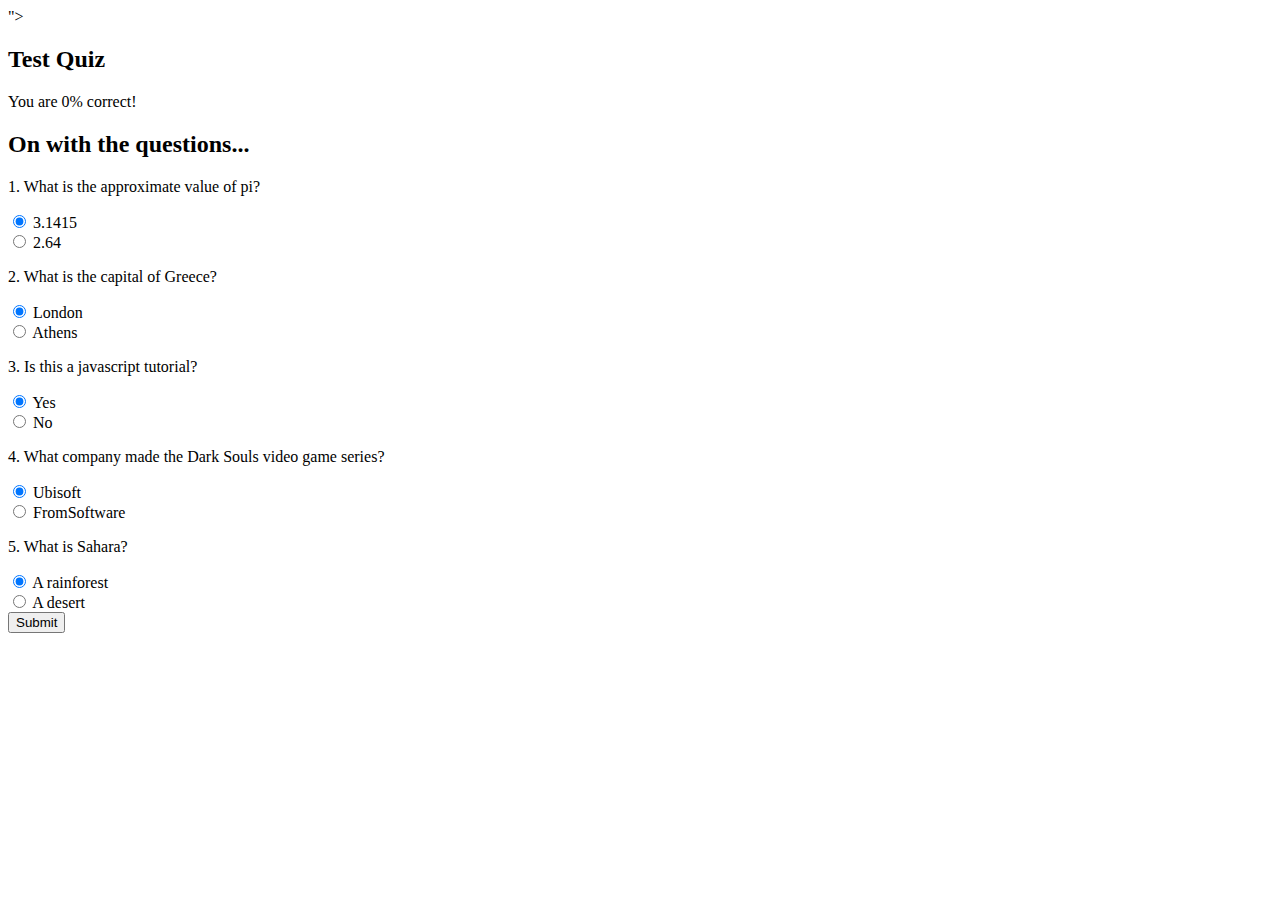
<file: Quiz/index.html>
<html lang="en">
<head>
    <meta charset="UTF-8">
    <meta http-equiv="X-UA-Compatible" content="IE=edge">
    <meta name="viewport" content="width=device-width, initial-scale=1.0">
    <link rel="stylesheet" href="https://cdn.jsdelivr.net/npm/bootstrap@5.1.3/dist/css/bootstrap.min.css" rel="stylesheet" integrity="sha384-1BmE4kWBq78iYhFldvKuhfTAU6auU8tT94WrHftjDbrCEXSU1oBoqyl2QvZ6jIW3" crossorigin="anonymous">">
    <title>Test Quiz</title>
</head>
<body>
    

    <!-- Top Section-->
    <div class="intro py-3 bg-white text-center">
        <div class="container">
            <h2 class="text-primary display-3 my-4">Test Quiz</h2>
        </div>
    </div>

    <!--Result Section-->
    <div class="result py-4 d-none bg-light text-center">
        <div class="container lead">
            <p>You are <span class="text-primary display-4 p-3">0%</span> correct!</p>
        </div>
    </div>

    <!--Quiz Section-->
    <div class="quiz py-4 bg-primary">
        <div class="container">
            <h2 class="my-5 text-white">On with the questions...</h2>

            <form class="quiz-form text-light">
                
                <div class="my-5">
                    <p class="lead font-weight-normal">1. What is the approximate value of pi?</p>
                    <div class="form-check my-2 text-white-50">
                        <input type="radio" name="q1" value="A" checked>
                        <label class="form-check-label">3.1415</label>
                    </div>
                    <div class="form-check my-2 text-white-50">
                        <input type="radio" name="q1" value="B">
                        <label class="form-check-label">2.64</label>
                    </div>
                </div>

                <div class="my-5">
                    <p class="lead font-weight-normal">2. What is the capital of Greece?</p>
                    <div class="form-check my-2 text-white-50">
                        <input type="radio" name="q2" value="A" checked>
                        <label class="form-check-label">London</label>
                    </div>
                    <div class="form-check my-2 text-white-50">
                        <input type="radio" name="q2" value="B">
                        <label class="form-check-label"> Athens</label>
                    </div>
                </div>

                <div class="my-5">
                    <p class="lead font-weight-normal">3. Is this a javascript tutorial?</p>
                    <div class="form-check my-2 text-white-50">
                        <input type="radio" name="q3" value="A" checked>
                        <label class="form-check-label">Yes</label>
                    </div>
                    <div class="form-check my-2 text-white-50">
                        <input type="radio" name="q3" value="B">
                        <label class="form-check-label">No</label>
                    </div>
                </div>

                <div class="my-5">
                    <p class="lead font-weight-normal">4. What company made the Dark Souls video game series?</p>
                    <div class="form-check my-2 text-white-50">
                        <input type="radio" name="q4" value="A" checked>
                        <label class="form-check-label">Ubisoft</label>
                    </div>
                    <div class="form-check my-2 text-white-50">
                        <input type="radio" name="q4" value="B">
                        <label class="form-check-label">FromSoftware</label>
                    </div>
                </div>

                <div class="my-5">
                    <p class="lead font-weight-normal">5. What is Sahara?</p>
                    <div class="form-check my-2 text-white-50">
                        <input type="radio" name="q5" value="A" checked>
                        <label class="form-check-label">A rainforest</label>
                    </div>
                    <div class="form-check my-2 text-white-50">
                        <input type="radio" name="q5" value="B">
                        <label class="form-check-label">A desert</label>
                    </div>
                </div>
            
                <div class="text-center">
                    <input type="submit" class="btn btn-light">
                </div>
                
            </form>

        </div>
    </div>
    <script src="app.js"></script>
</body>
</html>
</file>
